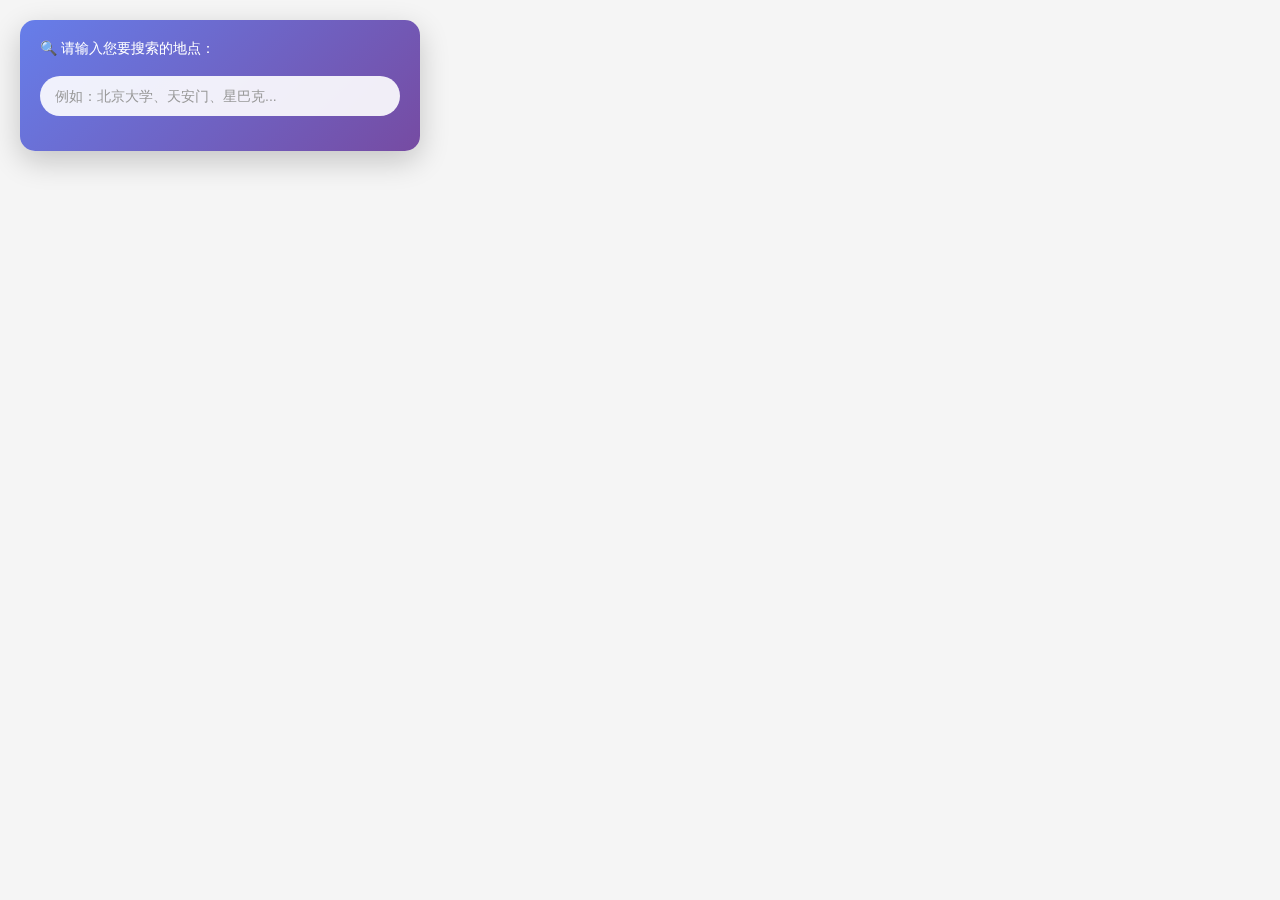
<file: Map.html>
<!DOCTYPE HTML>
<html>
<head>
	<meta charset="utf-8">
	<title>地图显示</title>
	<style type="text/css">
		/* 基础样式重置 */
		* {
			margin: 0;
			padding: 0;
			box-sizing: border-box;
		}
		
		body {
			margin: 0;
			height: 100vh;
			width: 100vw;
			font-family: 'Microsoft YaHei', Arial, sans-serif;
			background-color: #f5f5f5;
		}
		
		#mapContainer {
			height: 100%;
			width: 100%;
			position: relative;
		}
		
		/* 搜索框容器样式 */
		#tip {
			position: absolute;
			top: 20px;
			left: 20px;
			background: linear-gradient(135deg, #667eea 0%, #764ba2 100%);
			border: none;
			padding: 20px;
			border-radius: 15px;
			box-shadow: 0 10px 30px rgba(0, 0, 0, 0.2);
			z-index: 1000;
			min-width: 400px;
			max-width: 500px;
			backdrop-filter: blur(10px);
		}
		
		#tip b {
			color: white;
			font-size: 14px;
			margin-bottom: 10px;
			display: block;
			font-weight: 500;
		}
		
		/* 输入框样式 */
		#tip input[type="text"] {
			width: 100%;
			height: 40px;
			border: none;
			padding: 0 15px;
			border-radius: 20px;
			font-size: 14px;
			outline: none;
			background: rgba(255, 255, 255, 0.9);
			transition: all 0.3s ease;
			margin-top: 8px;
		}
		
		#tip input[type="text"]:focus {
			background: white;
			box-shadow: 0 0 20px rgba(255, 255, 255, 0.5);
			transform: translateY(-2px);
		}
		
		#tip input[type="text"]::placeholder {
			color: #999;
		}
		
		/* 按钮样式 */
		#tip input[type="button"] {
			background: linear-gradient(45deg, #FF6B6B, #4ECDC4);
			height: 35px;
			padding: 0 20px;
			text-align: center;
			line-height: 35px;
			color: white;
			font-size: 13px;
			border-radius: 18px;
			outline: none;
			border: none;
			cursor: pointer;
			margin-top: 10px;
			transition: all 0.3s ease;
			font-weight: 500;
		}
		
		#tip input[type="button"]:hover {
			transform: translateY(-2px);
			box-shadow: 0 5px 15px rgba(0, 0, 0, 0.2);
		}
		
		/* 搜索结果容器 */
		#result1 {
			max-height: 350px;
			overflow-y: auto;
			margin-top: 15px;
			background: rgba(255, 255, 255, 0.95);
			border-radius: 10px;
			backdrop-filter: blur(10px);
		}
		
		/* 搜索结果项样式 */
		#result1 > div {
			padding: 12px 15px !important;
			border-bottom: 1px solid rgba(193, 255, 193, 0.3) !important;
			cursor: pointer;
			transition: all 0.3s ease;
			border-radius: 8px;
			margin: 2px;
		}
		
		#result1 > div:hover {
			background: linear-gradient(45deg, #667eea, #764ba2) !important;
			color: white;
			transform: translateX(5px);
		}
		
		#result1 > div:last-child {
			border-bottom: none !important;
		}
		
		/* 搜索结果详细信息样式 */
		#result1 table {
			width: 100%;
			border-collapse: collapse;
		}
		
		#result1 table td {
			padding: 8px;
			vertical-align: top;
		}
		
		#result1 h3 {
			margin: 0 0 8px 0;
			font-size: 14px;
		}
		
		#result1 img {
			border-radius: 50%;
			box-shadow: 0 2px 8px rgba(0, 0, 0, 0.1);
		}
		
		/* 滚动条美化 */
		#result1::-webkit-scrollbar {
			width: 6px;
		}
		
		#result1::-webkit-scrollbar-track {
			background: rgba(255, 255, 255, 0.1);
			border-radius: 3px;
		}
		
		#result1::-webkit-scrollbar-thumb {
			background: linear-gradient(45deg, #667eea, #764ba2);
			border-radius: 3px;
		}
		
		#result1::-webkit-scrollbar-thumb:hover {
			background: linear-gradient(45deg, #764ba2, #667eea);
		}
		
		/* 响应式设计 */
		@media (max-width: 768px) {
			#tip {
				left: 10px;
				right: 10px;
				min-width: auto;
				max-width: none;
				padding: 15px;
			}
		}
		
		/* 地图控件样式优化 */
		.amap-toolbar, .amap-maptype-control, .amap-scale-control {
			border-radius: 8px !important;
			box-shadow: 0 4px 15px rgba(0, 0, 0, 0.1) !important;
		}
		
		/* 将地图控件移到右下角并放大 */
		.amap-toolbar {
			position: fixed !important;
			bottom: 20px !important;
			right: 20px !important;
			top: auto !important;
			left: auto !important;
			transform: scale(1.3) !important;
			transform-origin: bottom right !important;
			background: rgba(255, 255, 255, 0.95) !important;
			backdrop-filter: blur(10px) !important;
		}
		
		/* 放大工具栏内的所有按钮 */
		.amap-toolbar .amap-btn {
			width: 40px !important;
			height: 40px !important;
			line-height: 40px !important;
			font-size: 18px !important;
		}
		
		/* 放大缩放控件 */
		.amap-zoom {
			transform: scale(1.3) !important;
			transform-origin: bottom right !important;
		}
		
		.amap-zoom .amap-zoom-in,
		.amap-zoom .amap-zoom-out {
			width: 40px !important;
			height: 40px !important;
			line-height: 40px !important;
			font-size: 20px !important;
			font-weight: bold !important;
		}
		
		/* 地图类型切换控件位置调整 */
		.amap-maptype-control {
			position: fixed !important;
			bottom: 100px !important;
			right: 20px !important;
			top: auto !important;
			left: auto !important;
			transform: scale(1.2) !important;
			transform-origin: bottom right !important;
		}
		
		/* 比例尺控件位置调整 */
		.amap-scale-control {
			position: fixed !important;
			bottom: 60px !important;
			right: 20px !important;
			top: auto !important;
			left: auto !important;
			transform: scale(1.2) !important;
			transform-origin: bottom right !important;
		}
		
		/* 确保控件不会重叠 */
		.amap-toolbar {
			z-index: 999 !important;
		}
		
		.amap-maptype-control {
			z-index: 998 !important;
		}
		
		.amap-scale-control {
			z-index: 997 !important;
		}
		
		/* 移动端适配 */
		@media (max-width: 768px) {
			.amap-toolbar {
				transform: scale(1.1) !important;
				bottom: 15px !important;
				right: 15px !important;
			}
			
			.amap-maptype-control {
				transform: scale(1.0) !important;
				bottom: 80px !important;
				right: 15px !important;
			}
			
			.amap-scale-control {
				transform: scale(1.0) !important;
				bottom: 50px !important;
				right: 15px !important;
			}
		}
		
		/* 信息窗口样式 */
		.amap-info-window {
			border-radius: 10px !important;
		}
	</style>
</head>
<body>
	<div id="mapContainer"></div>

  <div id="tip">
    <b>🔍 请输入您要搜索的地点：</b>
    <input type="text" id="keyword" name="keyword" value="" onkeydown='keydown(event)' placeholder="例如：北京大学、天安门、星巴克..." />
    <div id="result1" name="result1"></div>
  </div>

	<script type="text/javascript" src="http://webapi.amap.com/maps?v=1.3&key=330d2ffe4033c945910b51fb4c49ddf7"></script>
	<script type="text/javascript">

			var map = new AMap.Map('mapContainer', {
				resizeEnable: true,
				//rotateEnable: true,
				//dragEnable: true,
				//zoomEnable: true,
				//设置可缩放的级别
				//zooms: [3,18],
				//传入2D视图，设置中心点和缩放级别
				// view: new AMap.View2D({
				// 	center: new AMap.LngLat(116.397428, 39.90923),
				// 	zoom: 12
				// })
			});

      map.plugin(['AMap.ToolBar','AMap.MapType','AMap.Scale'],function(){
        //地图中添加地图操作ToolBar插件
        //设置地位标记为自定义标记
        var toolBar = new AMap.ToolBar();
        map.addControl(toolBar);

        //添加地图类型切换插件
        //地图类型切换
        var mapType= new AMap.MapType({
            defaultType:0,//默认显示普通地图（0=普通地图，1=卫星地图）
            showRoad:true //叠加路网图层
        });
        map.addControl(mapType);

        //加载比例尺插件
        scale = new AMap.Scale();
        map.addControl(scale);
      });

      addBuildings();
      //叠加3D楼块图层
      function addBuildings() {
        if (document.createElement('canvas').getContext('2d')) {
          //实例化3D楼块图层
          var buildings = new AMap.Buildings();
          //在map中添加3D楼块图层
          buildings.setMap(map);
        }else{
          document.getElementById("info").innerHTML="对不起，运行该示例需要浏览器支持HTML5！";
        }
      }


      document.getElementById("keyword").onkeyup = keydown;
      //输入提示
      function autoSearch() {
        var keywords = document.getElementById("keyword").value;
        var auto;
        //加载输入提示插件
            AMap.service(["AMap.Autocomplete"], function() {
            var autoOptions = {
                city: "" //城市，默认全国
            };
            auto = new AMap.Autocomplete(autoOptions);
            //查询成功时返回查询结果
            if ( keywords.length > 0) {
                auto.search(keywords, function(status, result){
                  autocomplete_CallBack(result);
                });
            }
            else {
                document.getElementById("result1").style.display = "none";
            }
        });
      }

      //输出输入提示结果的回调函数
      function autocomplete_CallBack(data) {
        var resultStr = "";
        var tipArr = data.tips;
        if (tipArr&&tipArr.length>0) {
            for (var i = 0; i < tipArr.length; i++) {
                resultStr += "<div id='divid" + (i + 1) + "' onmouseover='openMarkerTipById(" + (i + 1)
                            + ",this)' onclick='selectResult(" + i + ")' onmouseout='onmouseout_MarkerStyle(" + (i + 1)
                            + ",this)' style=\"font-size: 13px;cursor:pointer;padding:5px 5px 5px 5px;\"" + "data=" + tipArr[i].adcode + ">" + tipArr[i].name + "<span style='color:#C1C1C1;'>"+ tipArr[i].district + "</span></div>";
            }
        }
        else  {
            resultStr = "<div style='padding: 20px; text-align: center; color: #666;'>" +
                       "<div style='font-size: 24px; margin-bottom: 10px;'>🤔</div>" +
                       "<div style='font-size: 14px; line-height: 1.6;'>" +
                       "抱歉，没有找到相关结果<br/>" +
                       "建议您：<br/>" +
                       "• 检查关键词拼写<br/>" +
                       "• 尝试使用更常见的地名<br/>" +
                       "• 尝试缩短搜索词</div></div>";
        }
        document.getElementById("result1").curSelect = -1;
        document.getElementById("result1").tipArr = tipArr;
        document.getElementById("result1").innerHTML = resultStr;
        document.getElementById("result1").style.display = "block";
      }

      //输入提示框鼠标滑过时的样式
      function openMarkerTipById(pointid, thiss) {  //根据id打开搜索结果点tip
        thiss.style.background = '#CAE1FF';
      }

      //输入提示框鼠标移出时的样式
      function onmouseout_MarkerStyle(pointid, thiss) {  //鼠标移开后点样式恢复
        thiss.style.background = "";
      }

      //从输入提示框中选择关键字并查询
      function selectResult(index) {
        if(index<0){
            return;
        }
        if (navigator.userAgent.indexOf("MSIE") > 0) {
            document.getElementById("keyword").onpropertychange = null;
            document.getElementById("keyword").onfocus = focus_callback;
        }
        //截取输入提示的关键字部分
        var text = document.getElementById("divid" + (index + 1)).innerHTML.replace(/<[^>].*?>.*<\/[^>].*?>/g,"");
        var cityCode = document.getElementById("divid" + (index + 1)).getAttribute('data');
        document.getElementById("keyword").value = text;
        document.getElementById("result1").style.display = "none";
        //根据选择的输入提示关键字查询
        map.plugin(["AMap.PlaceSearch"], function() {
            var msearch = new AMap.PlaceSearch();  //构造地点查询类
            AMap.event.addListener(msearch, "complete", placeSearch_CallBack); //查询成功时的回调函数
        msearch.setCity(cityCode);
            msearch.search(text);  //关键字查询查询
        });
      }

      //定位选择输入提示关键字
      function focus_callback() {
        if (navigator.userAgent.indexOf("MSIE") > 0) {
            document.getElementById("keyword").onpropertychange = autoSearch;
       }
      }

      //输出关键字查询结果的回调函数
      function placeSearch_CallBack(data) {
        //清空地图上的InfoWindow和Marker
        windowsArr = [];
        marker     = [];
        map.clearMap();
        var resultStr1 = "";
        var poiArr = data.poiList.pois;
        var resultCount = poiArr.length;
        for (var i = 0; i < resultCount; i++) {
            resultStr1 += "<div id='divid" + (i + 1) + "' onmouseover='openMarkerTipById1(" + i + ",this)' onmouseout='onmouseout_MarkerStyle(" + (i + 1) + ",this)' style=\"font-size: 12px;cursor:pointer;padding:0px 0 4px 2px; border-bottom:1px solid #C1FFC1;\"><table><tr><td><img src=\"http://webapi.amap.com/images/" + (i + 1) + ".png\"></td>" + "<td><h3><font color=\"#00a6ac\">名称: " + poiArr[i].name + "</font></h3>";
                resultStr1 += TipContents(poiArr[i].type, poiArr[i].address, poiArr[i].tel) + "</td></tr></table></div>";
                addmarker(i, poiArr[i]);
        }
        map.setFitView();
      }

      //鼠标滑过查询结果改变背景样式，根据id打开信息窗体
      function openMarkerTipById1(pointid, thiss) {
        thiss.style.background = '#CAE1FF';
        windowsArr[pointid].open(map, marker[pointid]);
      }

      //添加查询结果的marker&infowindow
      function addmarker(i, d) {
        var lngX = d.location.getLng();
        var latY = d.location.getLat();
        var markerOption = {
            map:map,
            icon:"http://webapi.amap.com/images/" + (i + 1) + ".png",
            position:new AMap.LngLat(lngX, latY)
        };
        var mar = new AMap.Marker(markerOption);
        marker.push(new AMap.LngLat(lngX, latY));

        var infoWindow = new AMap.InfoWindow({
            content:"<h3><font color=\"#00a6ac\">  " + (i + 1) + ". " + d.name + "</font></h3>" + TipContents(d.type, d.address, d.tel),
            size:new AMap.Size(300, 0),
            autoMove:true,
            offset:new AMap.Pixel(0,-30)
        });
        windowsArr.push(infoWindow);
        var aa = function (e) {infoWindow.open(map, mar.getPosition());};
        AMap.event.addListener(mar, "mouseover", aa);
      }

      //infowindow显示内容
      function TipContents(type, address, tel) {  //窗体内容
        var str = "  地址：" + address||"暂无" + "<br />  电话：" + tel||"暂无" + " <br />  类型：" + type||"暂无";
        return str;
      }
      function keydown(event){
        var key = (event||window.event).keyCode;
        var result = document.getElementById("result1")
        var cur = result.curSelect;
        if(key===40){//down
            if(cur + 1 < result.childNodes.length){
                if(result.childNodes[cur]){
                    result.childNodes[cur].style.background='';
                }
                result.curSelect=cur+1;
                result.childNodes[cur+1].style.background='#CAE1FF';
                document.getElementById("keyword").value = result.tipArr[cur+1].name;
            }
        }else if(key===38){//up
            if(cur-1>=0){
                if(result.childNodes[cur]){
                    result.childNodes[cur].style.background='';
                }
                result.curSelect=cur-1;
                result.childNodes[cur-1].style.background='#CAE1FF';
                document.getElementById("keyword").value = result.tipArr[cur-1].name;
            }
        }else if(key === 13){
            var res = document.getElementById("result1");
        if(res && res['curSelect'] !== -1){
          selectResult(document.getElementById("result1").curSelect);
        }
        }else{
            autoSearch();
        }
      }

	</script>
</body>
</html>
</file>
